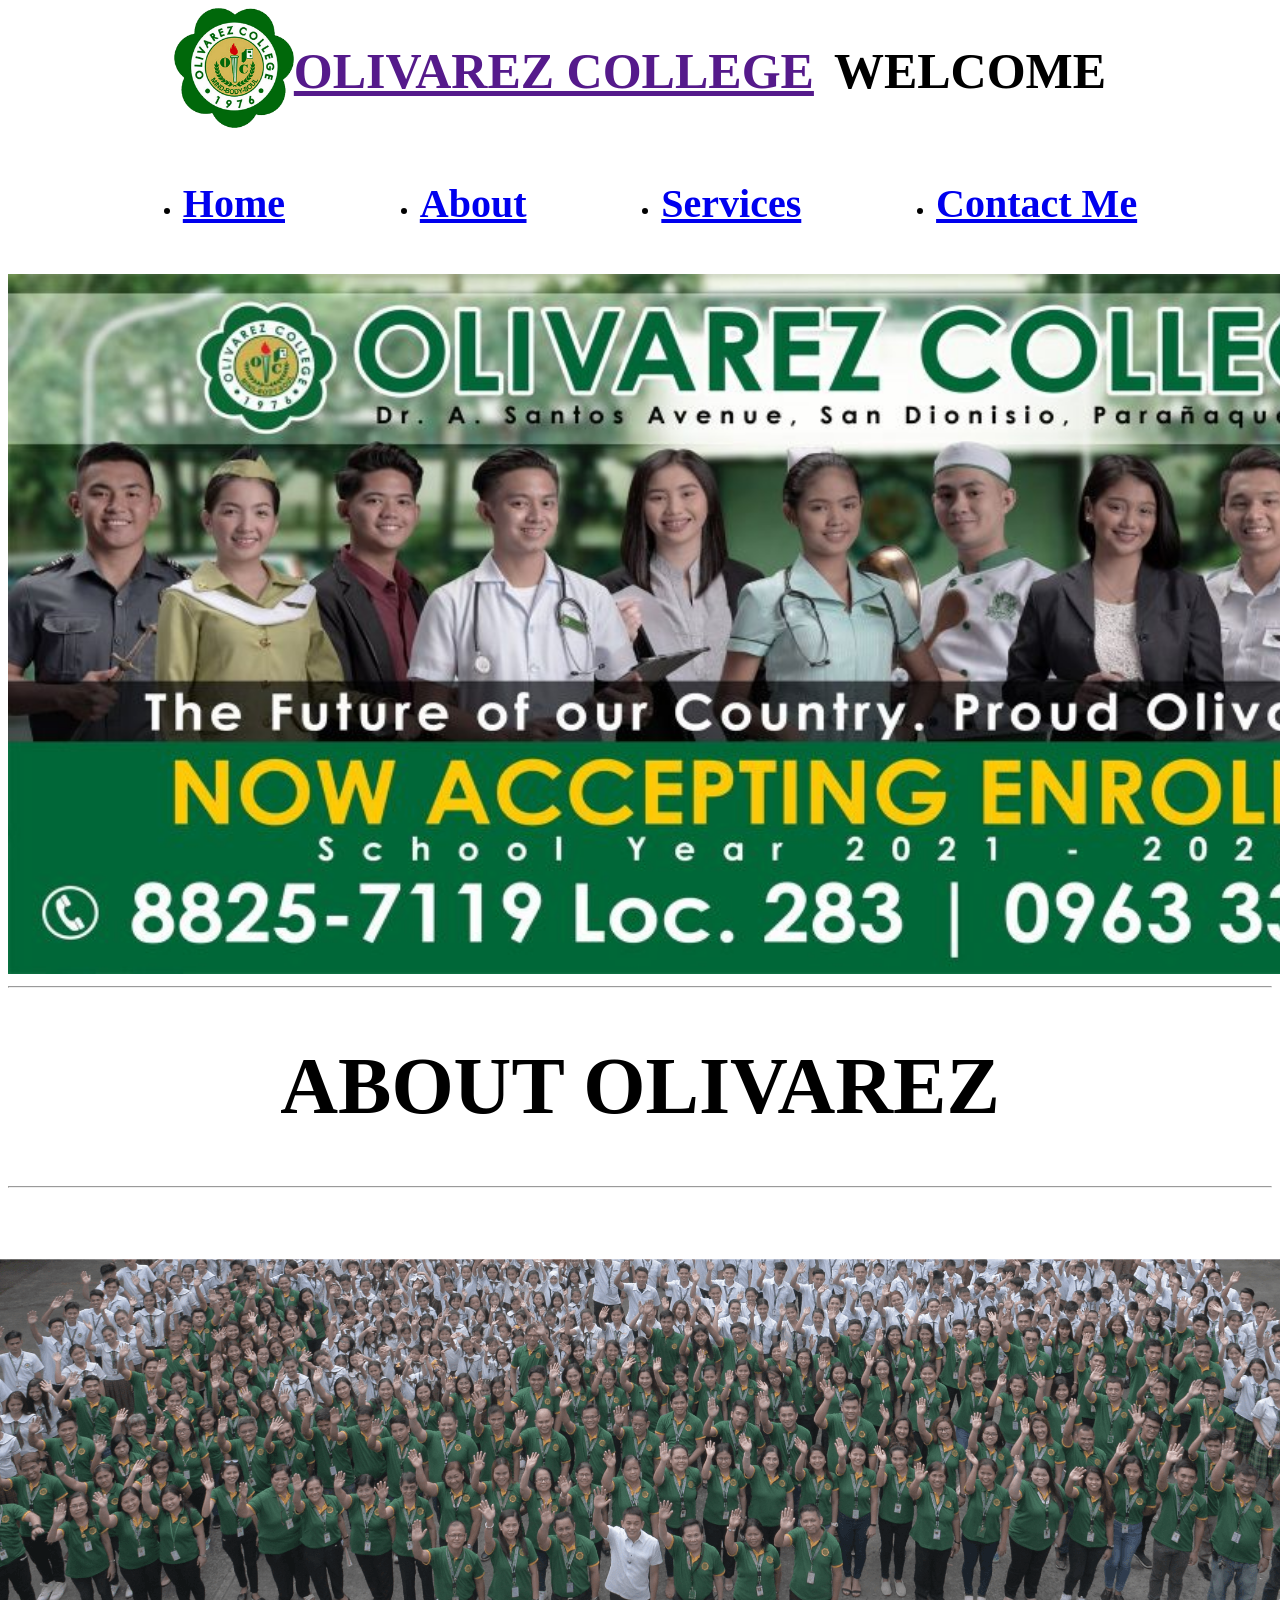
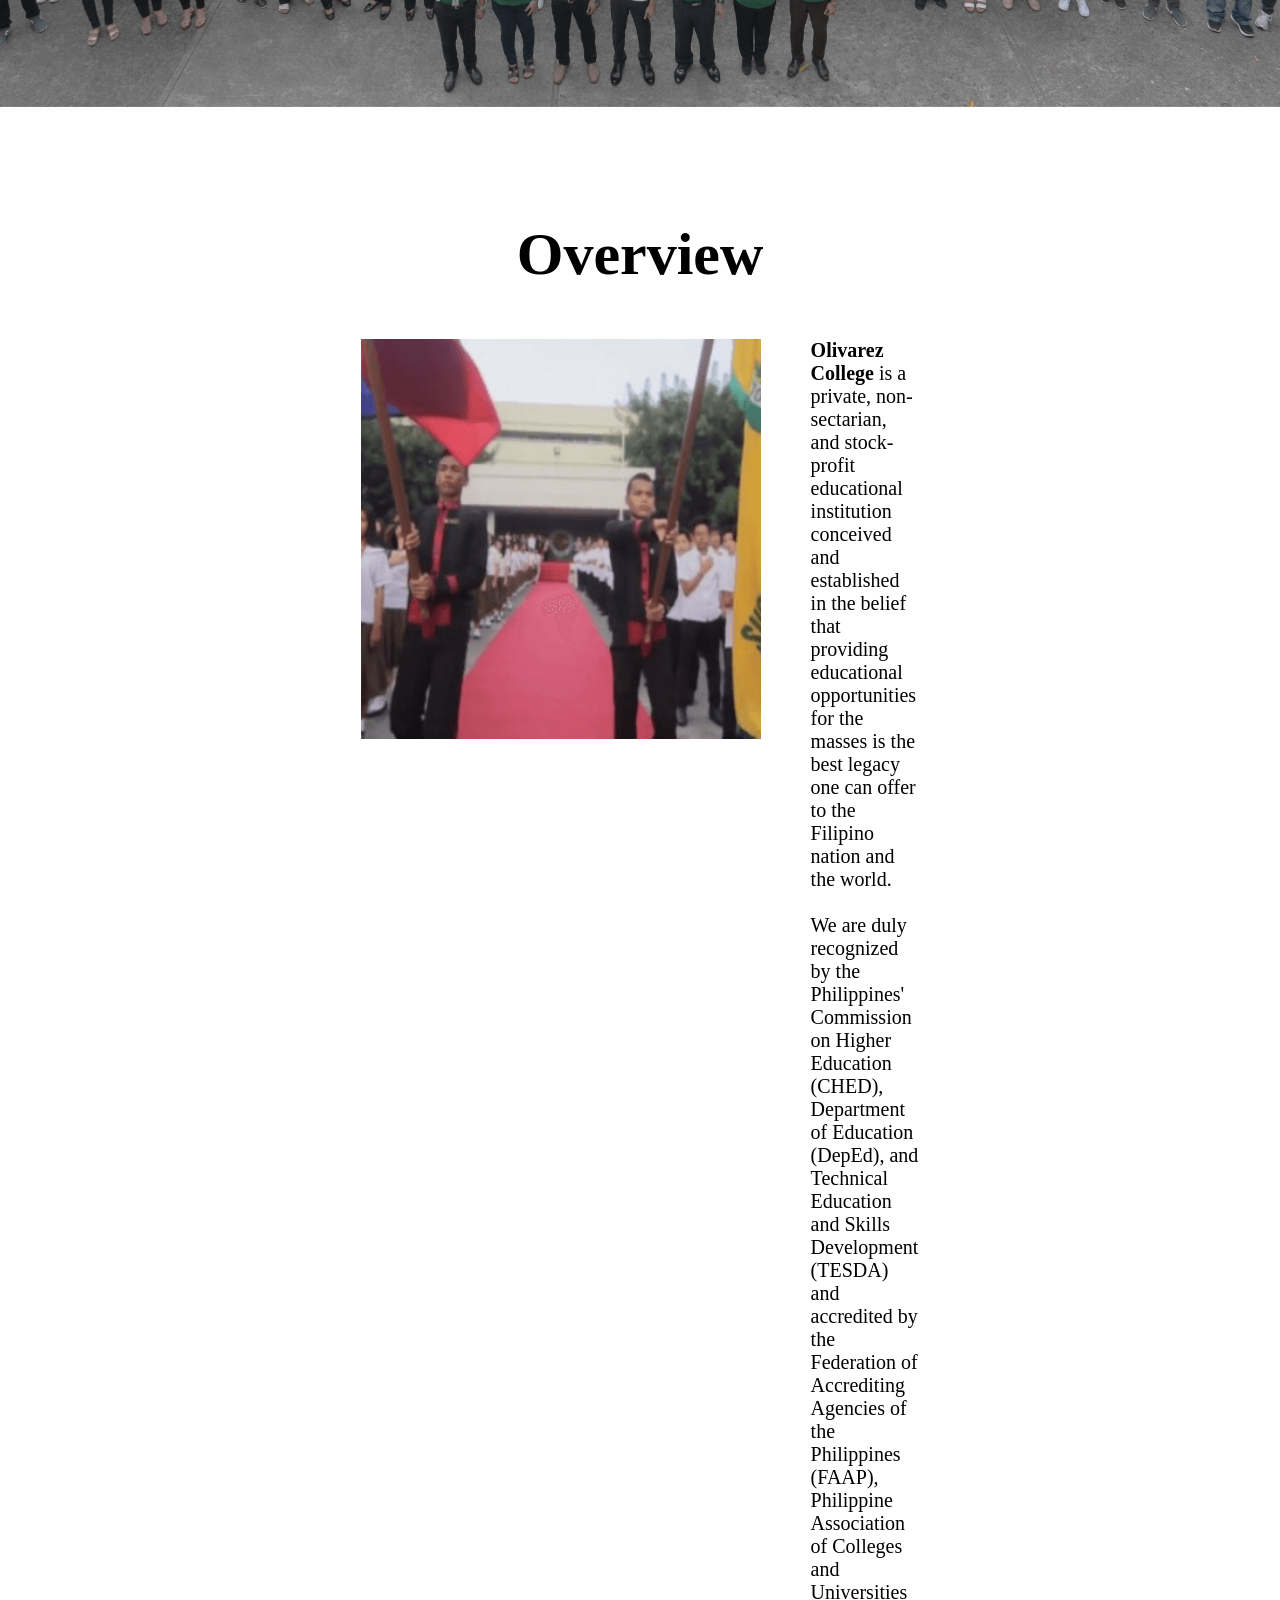
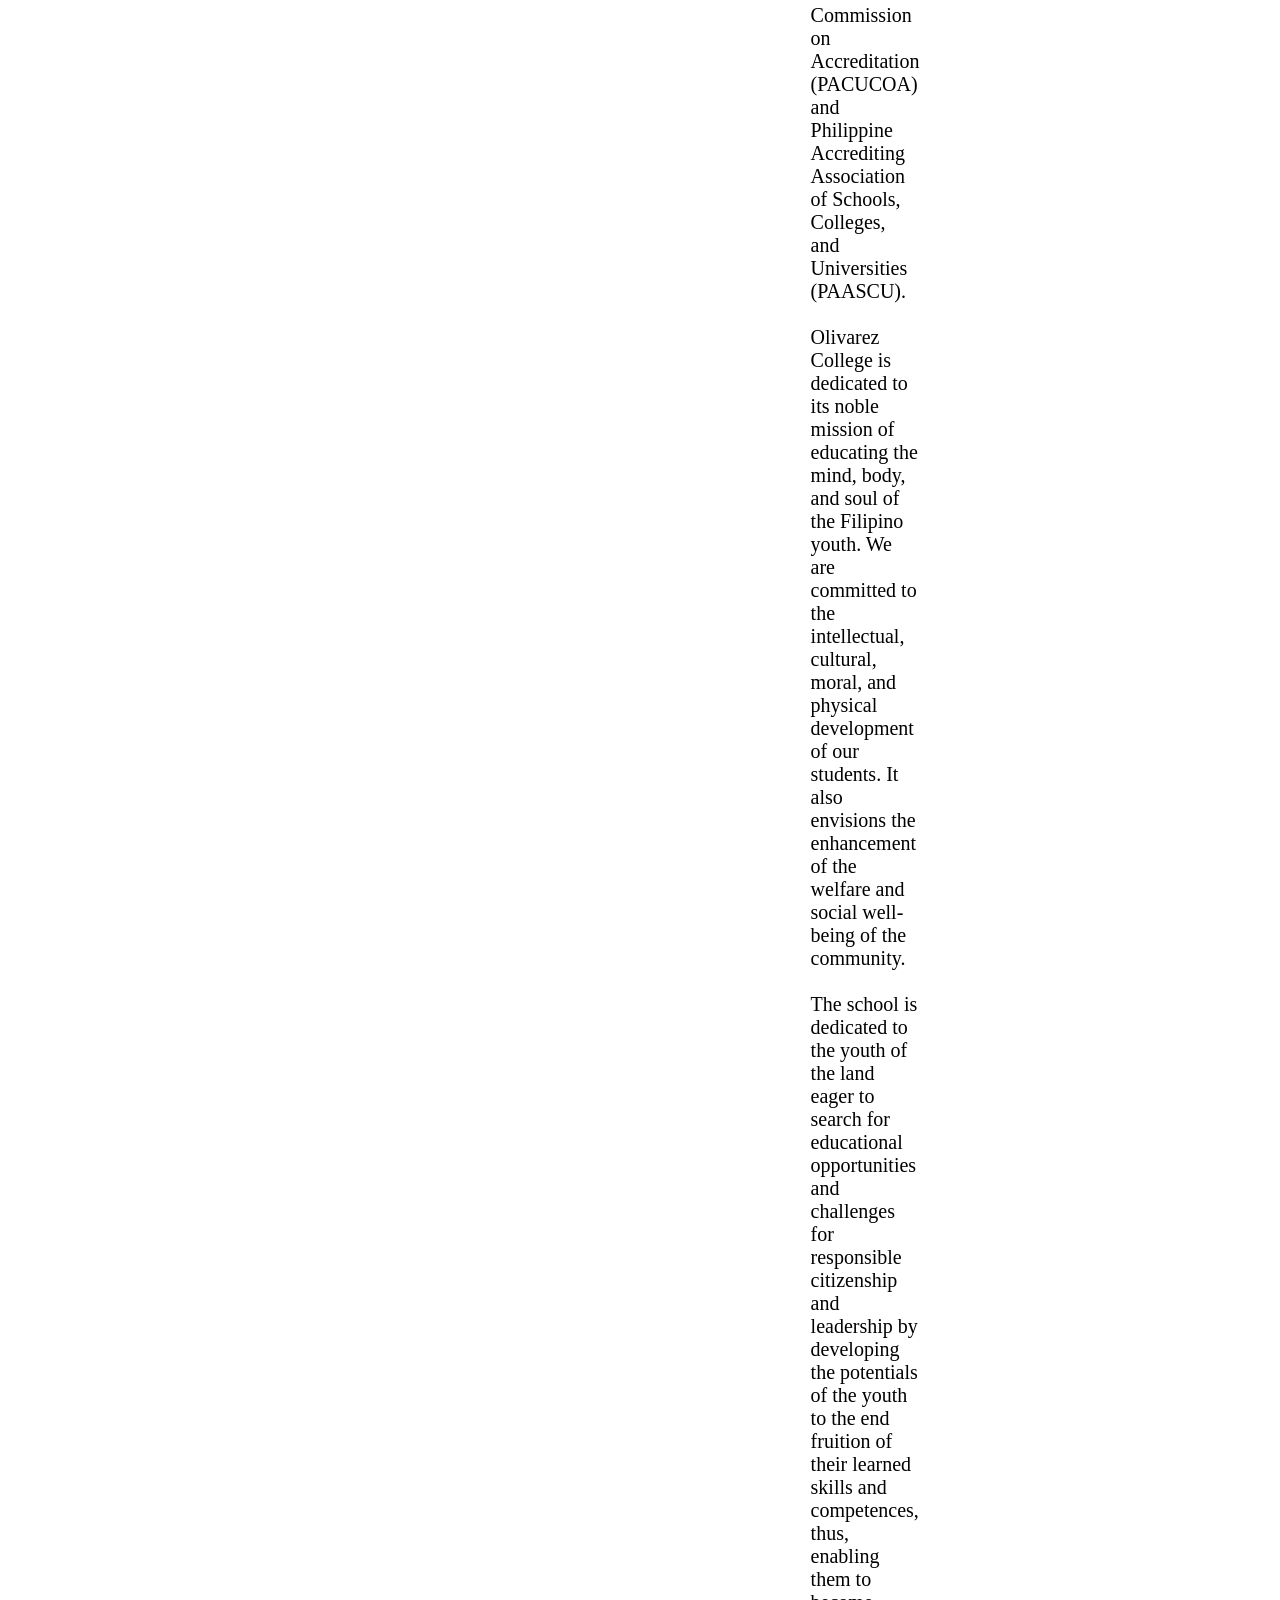
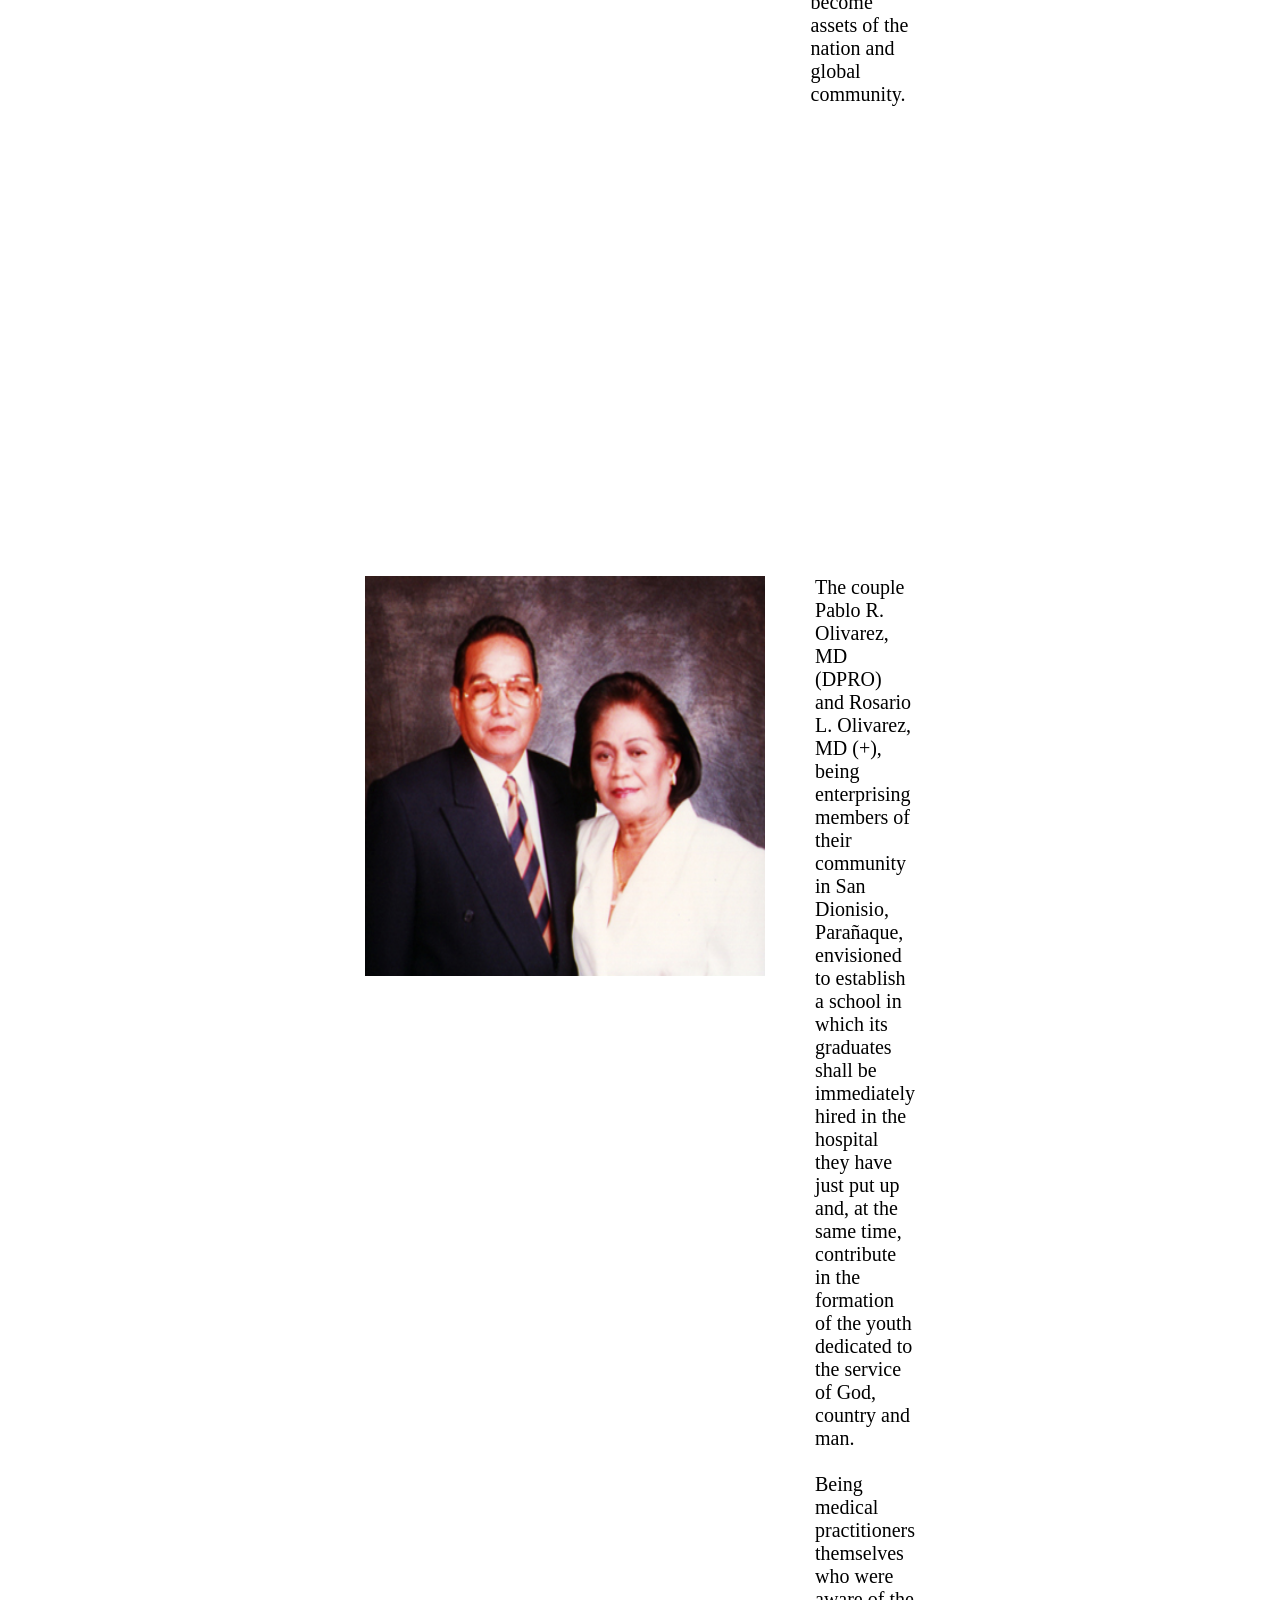
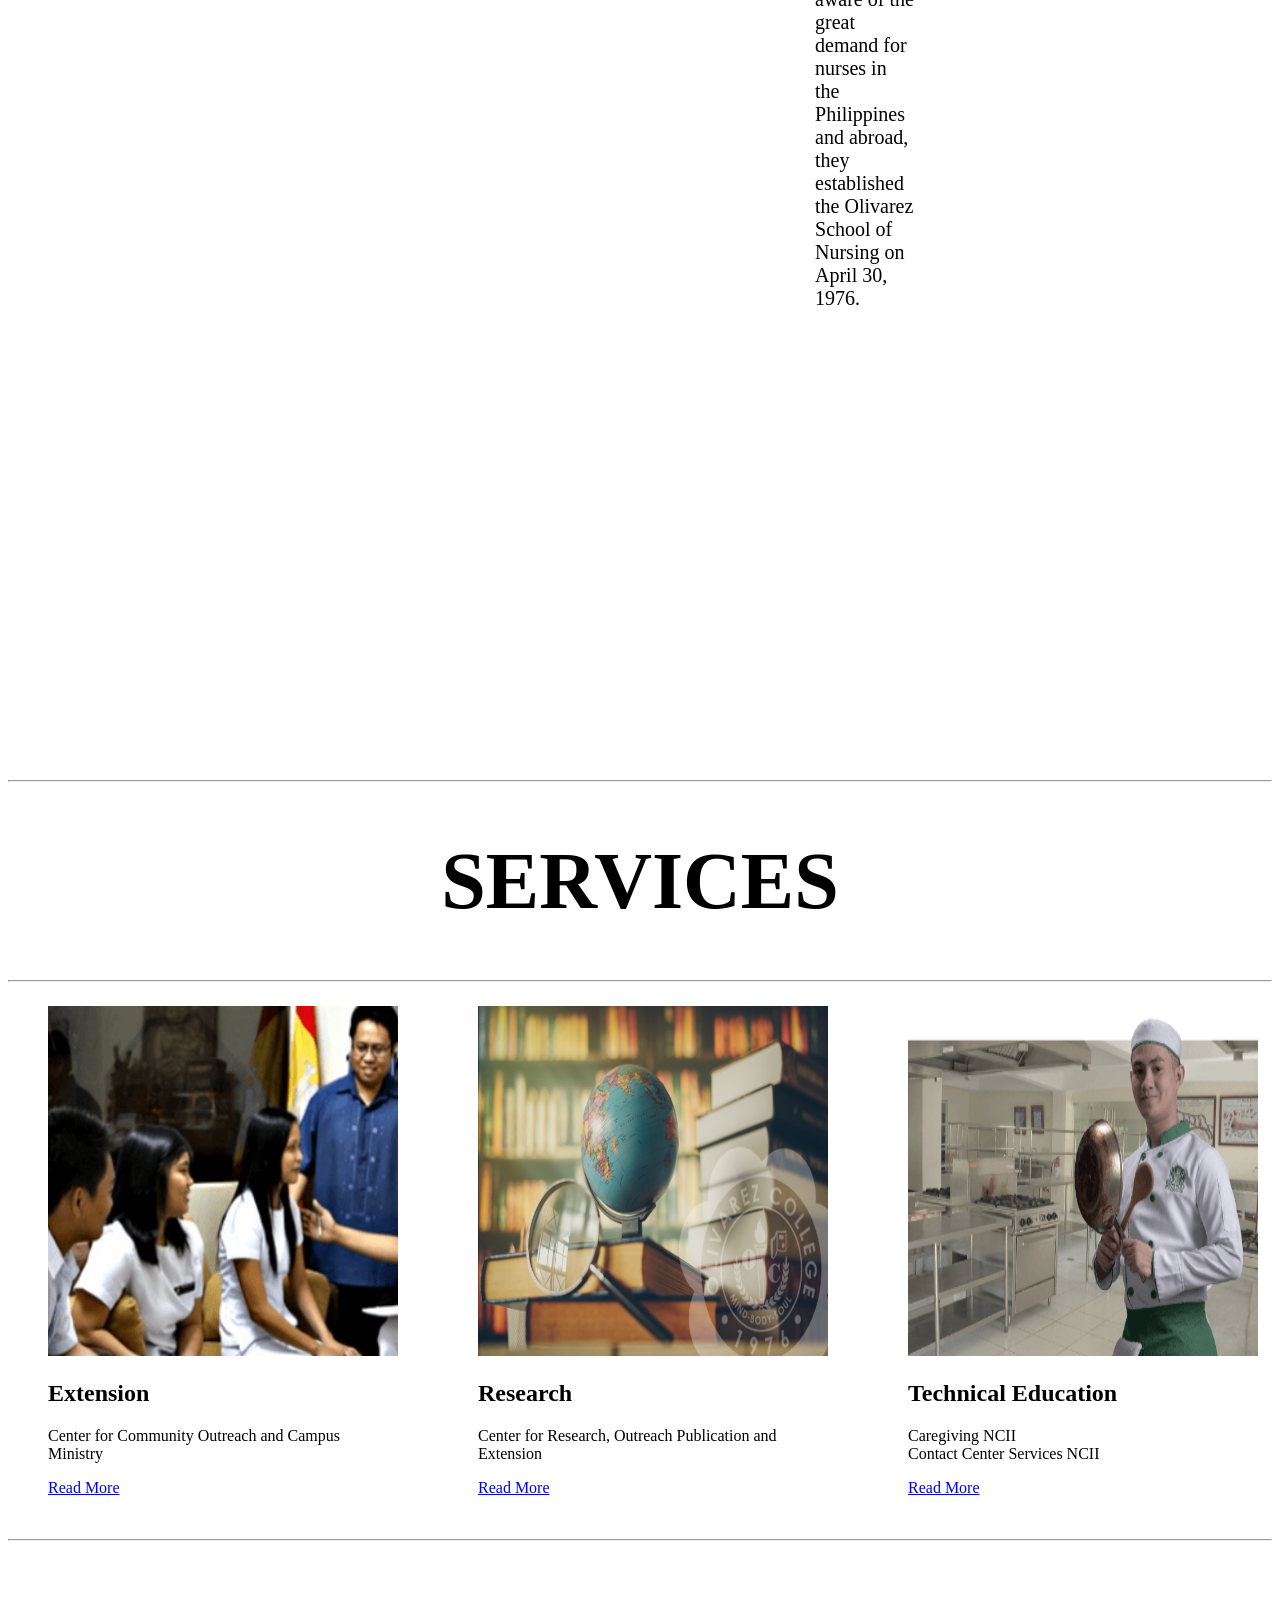
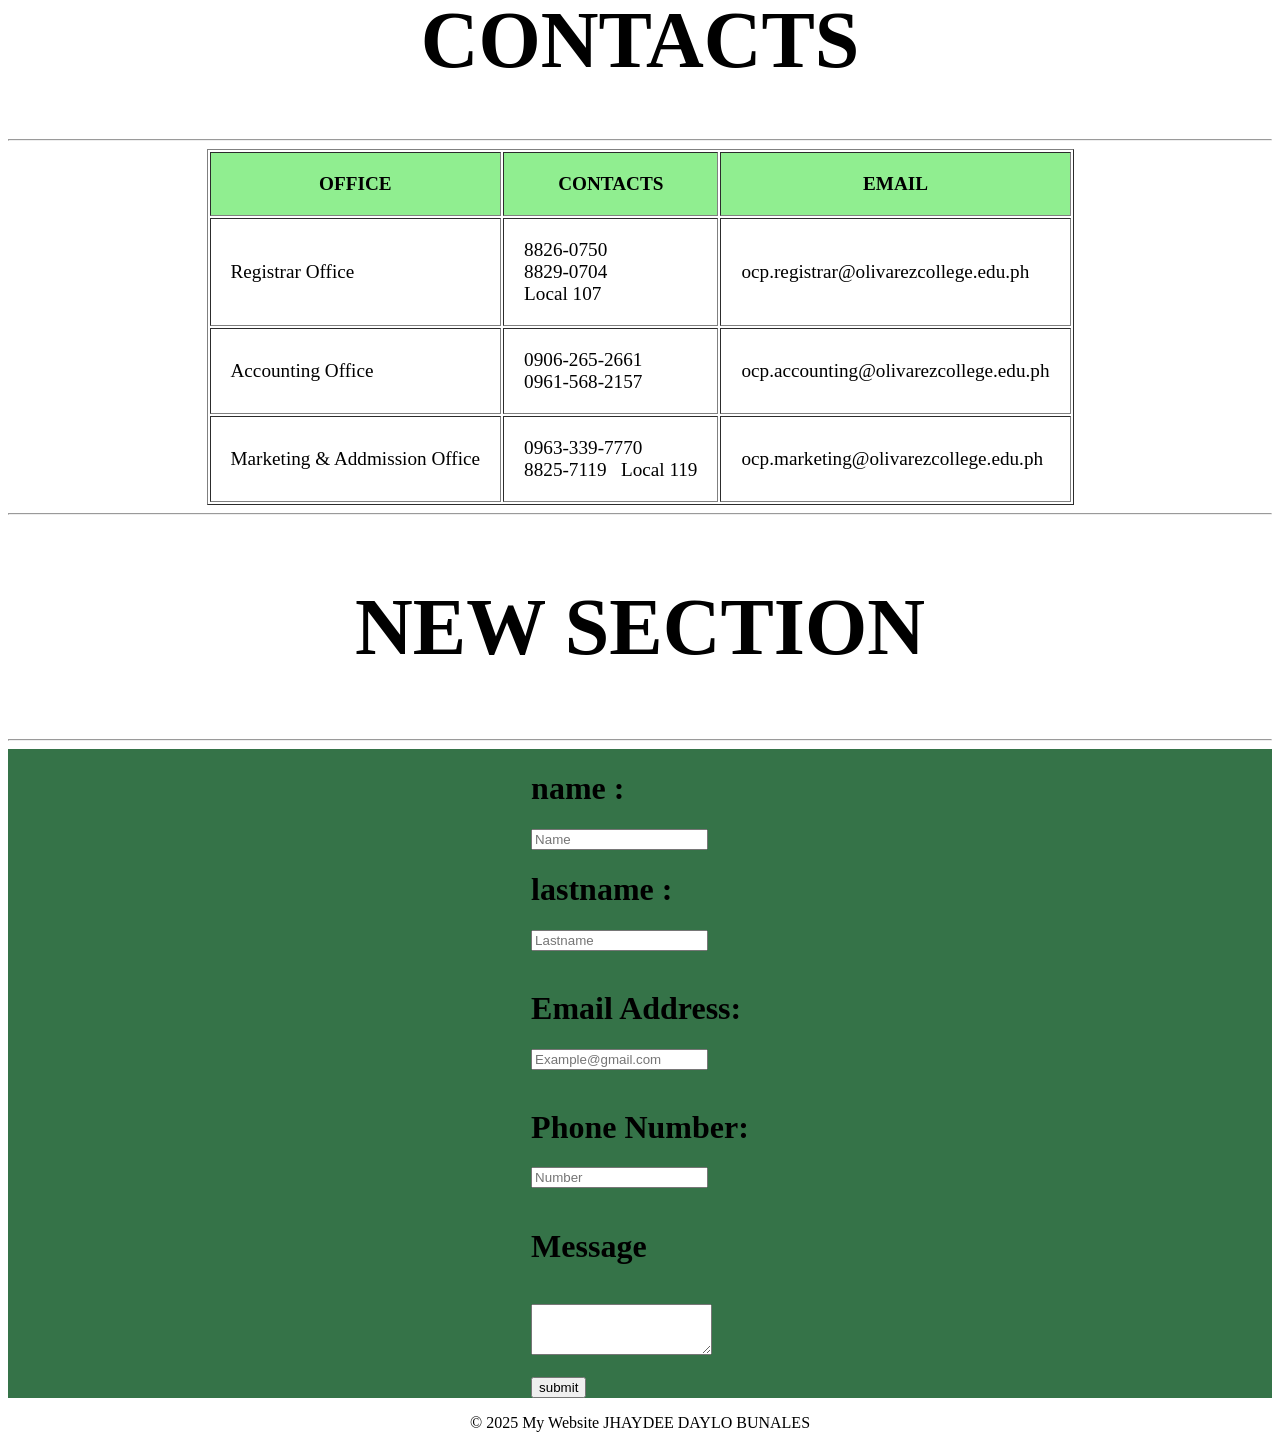
<file: index.html>
<!DOCTYPE html>
<html lang="en">
<head>
    <meta charset="UTF-8">
    <meta name="viewport" content="width=device-width, initial-scale=1.0">
    <title>Document</title>
    <style>

    </style>
</head>
<body>
    <header>
        <div style="display: flex; justify-content: center; gap: 20px">
        <div style="display: flex; justify-content: center;">
        <img src="OC-LOGO.png" width="120px" height="120px"> 
        <a href=""><h1 align="center" style="font-size: 50px">OLIVAREZ COLLEGE</h1></a></div>
        <h1 align="center" style="font-size: 50px">WELCOME</h1>
        
    </div>
    </header>

    <ul style="display: flex; justify-content: space-evenly; font-size:20px;">
        <li>
            <a href="Home">
                <h1>Home</h1>
            </a>
        </li>
        <li>
            <a href="About">
                <h1>About</h1>
            </a>
        </li>
        <li>
            <a href="Services">
                <h1>Services</h1>
            </a>
        </li>
        <li>
            <a href="Contact Me">
                <h1>Contact Me</h1>
            </a>
        </li>
    </ul>
    <center>
    <img src="oli.jpg" alt="" width="1600px" height="700px">
    </center>

    <hr>
    <h1 align="center" style="font-size: 80px"> ABOUT OLIVAREZ </h1> 
    <hr>

    <div style="display: flex; padding: 5%; justify-content: center;">
        <img src="head.png" alt="" width="1400px" style="margin-top: 0px;">
    </div>
        
        <h2 style="display: flex; justify-content: center; font-size: 60px;">Overview</h2>
        <div style="display: flex; justify-content: center; margin: 450px;margin-top: 50px;">
                <img src="nono.png" alt="" width="400px" height="400px:" >
                <p style="margin-left: 50px; font-size: 20px;margin-top: 0%;" ><b>Olivarez College</b> is a private, non-sectarian, and stock-profit educational institution conceived and established in the belief that providing educational opportunities for the masses is the best legacy one can offer to the Filipino nation and the world. <br> <br>

We are duly recognized by the Philippines' Commission on Higher Education (CHED), Department of Education (DepEd), and Technical Education and Skills Development (TESDA) and accredited by the Federation of Accrediting Agencies of the Philippines (FAAP), Philippine Association of Colleges and Universities Commission on Accreditation (PACUCOA) and Philippine Accrediting Association of Schools, Colleges, and Universities (PAASCU). <br> <br>

Olivarez College is dedicated to its noble mission of educating the mind, body, and soul of the Filipino youth. We are committed to the intellectual, cultural, moral, and physical development of our students. It also envisions the enhancement of the welfare and social well-being of the community. <br><br>

The school is dedicated to the youth of the land eager to search for educational opportunities and challenges for responsible citizenship and leadership by developing the potentials of the youth to the end fruition of their learned skills and competences, thus, enabling them to become assets of the nation and global community.</p>
        </div>

        </div>
        <div style="display: flex; justify-content: center; margin: 450px;margin-top: 0px;">
                <img src="shota.jpg" alt="" width="400px" height="400px:" >
                <p style="margin-left: 50px; font-size: 20px;margin-top: 0%;" >The couple Pablo R. Olivarez, MD (DPRO) and Rosario L. Olivarez, MD (+), being enterprising members of their community in San Dionisio, Parañaque, envisioned to establish  a school in which its graduates shall be immediately hired in the hospital they have just put up and, at the same time, contribute in the formation of the youth dedicated to the service of God, country and man. <br><br>

Being medical practitioners themselves who were aware of the great demand for nurses in the Philippines and abroad, they established the Olivarez School of Nursing on April 30, 1976.</p>
        </div>

        <hr>
        <h1 align="center" style="font-size: 80px">SERVICES</h1>
        <hr>

        <div style="display: flex; justify-content: space-evenly; ">
        <figure>
            <img src="1.png" alt="extension" width="350px"height="350px">
            <figcaption>
        <h2>Extension</h2>
        <p>Center for Community Outreach and Campus Ministry</p>
        <a href="#services">Read More</a>
            </figcaption>
            </figure>

        <figure>
            <img src="research-copy.jpg" alt="extension" width="350px"height="350px">
            <figcaption>
        <h2>Research</h2>
        <p>Center for Research, Outreach Publication and Extension</p>
        <a href="#services">Read More</a>
            </figcaption>
            </figure>

        <figure>
            <img src="Rectangle-39-3-e1557377751360.png" alt="extension" width="350px"height="350px">
            <figcaption>
        <h2>Technical Education</h2>
        <p>Caregiving NCII <br>
            Contact Center Services NCII</p>
        <a href="#services">Read More</a>
            </figcaption>
            </figure>

            <figure>
            <img src="Rectangle-39-1.png" alt="extension" width="350px"height="350px">
            <figcaption>
        <h2>Undergraduate Education</h2>
        <p>CCASE<br>
            CCBALTCH <br>
            CHSE</p>
        <a href="#services">Read More</a>
            </figcaption>
            </figure>

        </div>
        <hr>
        <h1 align="center" style="font-size: 80px"> CONTACTS </h1> 
        <hr>

        <table border="1px solid" align="center" style="font-size: larger;" cellpadding="20px">
            <tbody>
                
                <tr>
                    <th style="background-color: lightgreen;" align="center" style="font-size: 30px" >OFFICE</th>
                    <th style="background-color: lightgreen;" align="center" style="font-size: 30px">CONTACTS</th>
                    <th style="background-color: lightgreen;" align="center" style="font-size: 30px">EMAIL</th>
                </tr>
                
                <tr>
                    <td>Registrar Office</td>
                    <td>8826-0750 <br> 8829-0704 <br> Local 107</td>
                    <td>ocp.registrar@olivarezcollege.edu.ph</td>
                </tr>

                <tr>
                    <td>Accounting Office</td>
                    <td>0906-265-2661 <br> 0961-568-2157</td>
                    <td>ocp.accounting@olivarezcollege.edu.ph</td>
                </tr>

                <tr>
                    <td>Marketing & Addmission Office</td>
                    <td>0963-339-7770<br> 8825-7119 &nbsp; Local 119</td>
                    <td>ocp.marketing@olivarezcollege.edu.ph</td>
                </tr>

            </tbody>
        </table>
        <hr>
        <h2 align="center" style="font-size: 80px"> NEW SECTION </h2> 
        <hr>


        <div>
            <div style="display: flex; justify-content: center; width: 100%; border: 2px;background-color: rgb(53, 115, 72);" >
        <form action="" margin-left: 90;">
        
        
        <label for="name"><h1>name :</h1></label>
            <input type="text" name="name" id="name" placeholder="Name"> 

        <label for="lastname"lastname><h1 class="white-font">lastname :</h1> </label>
            <input type="text" name="lastname" id="lastname" placeholder="Lastname">
        
            <br>
            <br>
        <label for="email address"><h1>Email Address:</h1></label>
            <input type="email" name="email" id="email" placeholder="Example@gmail.com">
        
            <br>
            <br>
        <label for="Phone Number"><h1>Phone Number:</h1></label>
            <input type="text" name="number" id="number" placeholder="Number">

            <br>
            <br>
            <h1 class="white-font">Message</h1>
            <br>
        <textarea name="message" id="message" rows="3"></textarea>
            <br>
            <br>

            <button name="submit" onclick="Register()">submit</button>
            
            <br>


    </Form>
    </div>
</div>

</body>
<script>
        
        function Register(){
            var name = document.getElementById('name').value;
            var lastname = document.getElementById('lastname').value;
            var email = document.getElementById('email').value;
            var number = document.getElementById('number').value;
            var message = document.getElementById('message').value;
            let names = document.getElementById('name').value;

            alert("Name :" + name + "\nLastname :" + lastname + "\nemail :" + email + "\nPhone Number :" + number + "\nmessage :"
            + message
            )

            if(names.trim() !== ""){
                window.location.href ="Multimedia.html";
            }


        }



    </script>
<footer><center><p>&copy; 2025 My Website JHAYDEE DAYLO BUNALES</p></center></footer>
</html>
</file>
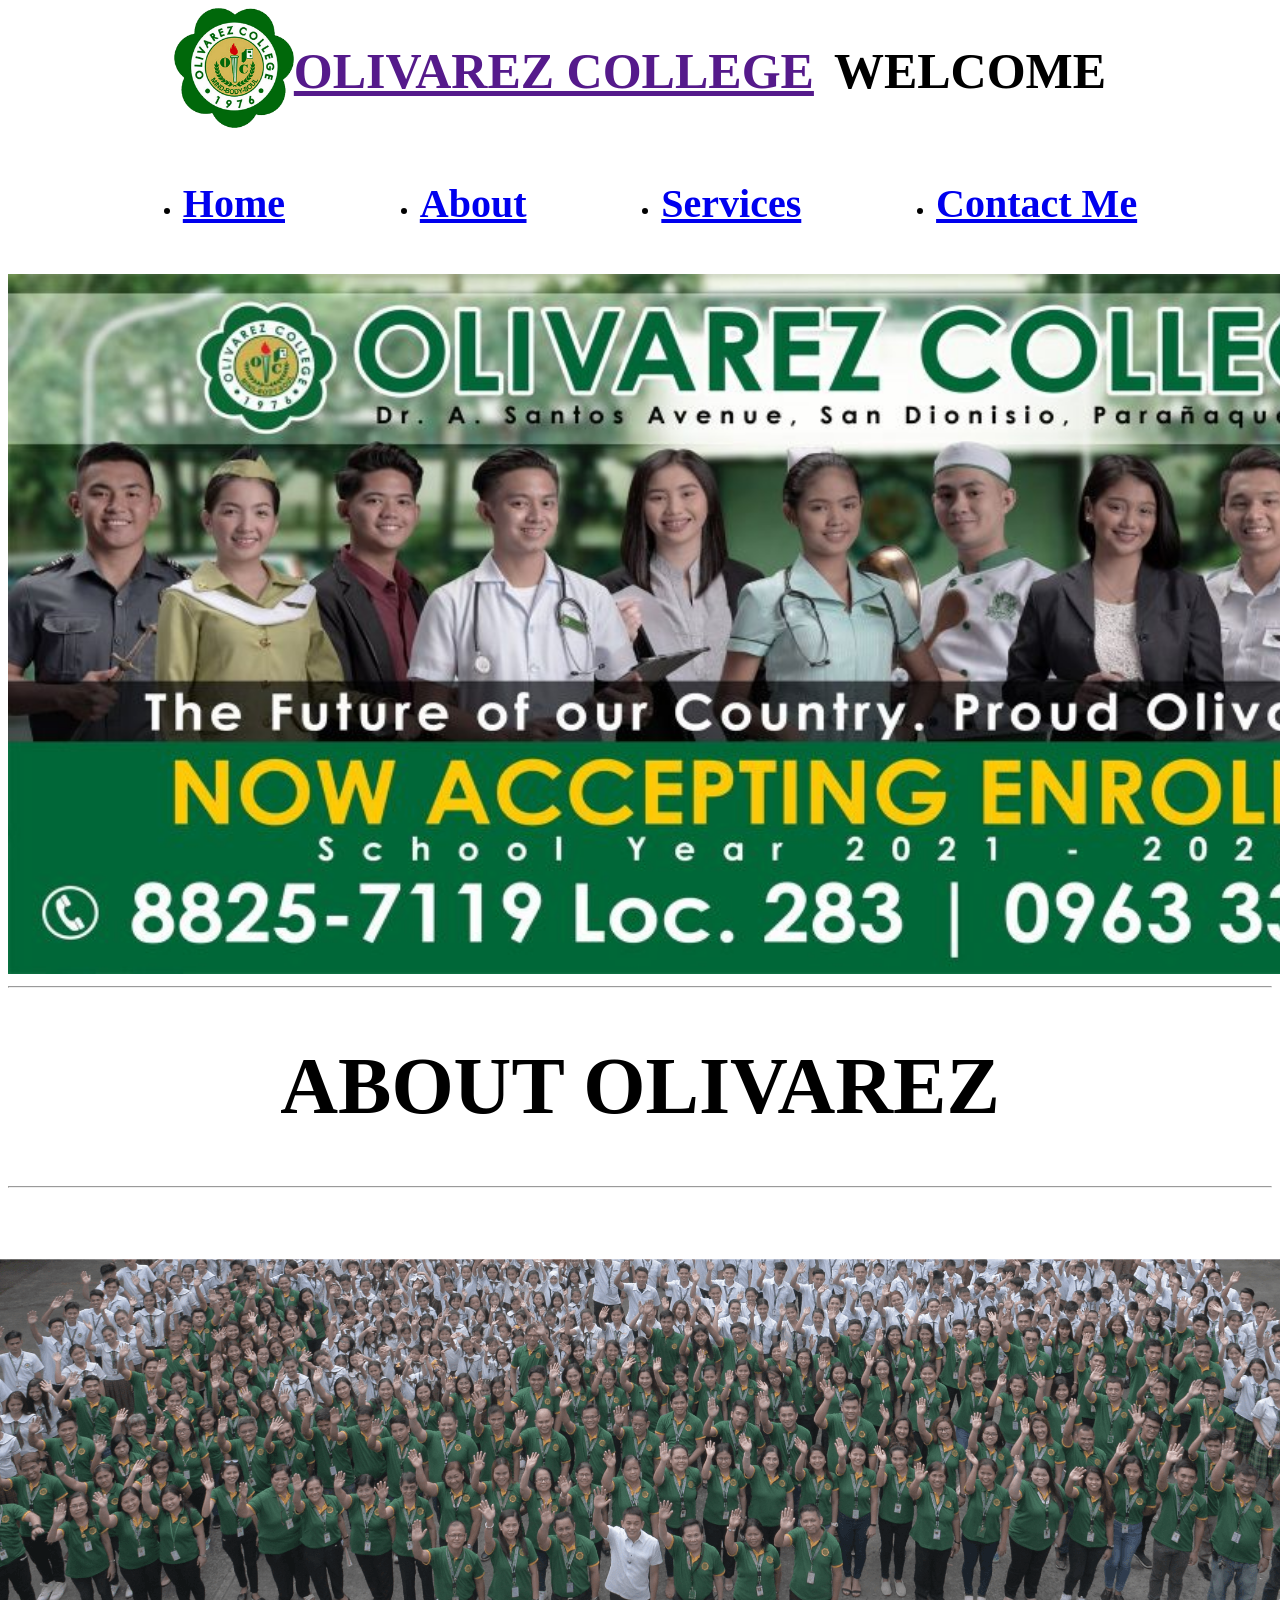
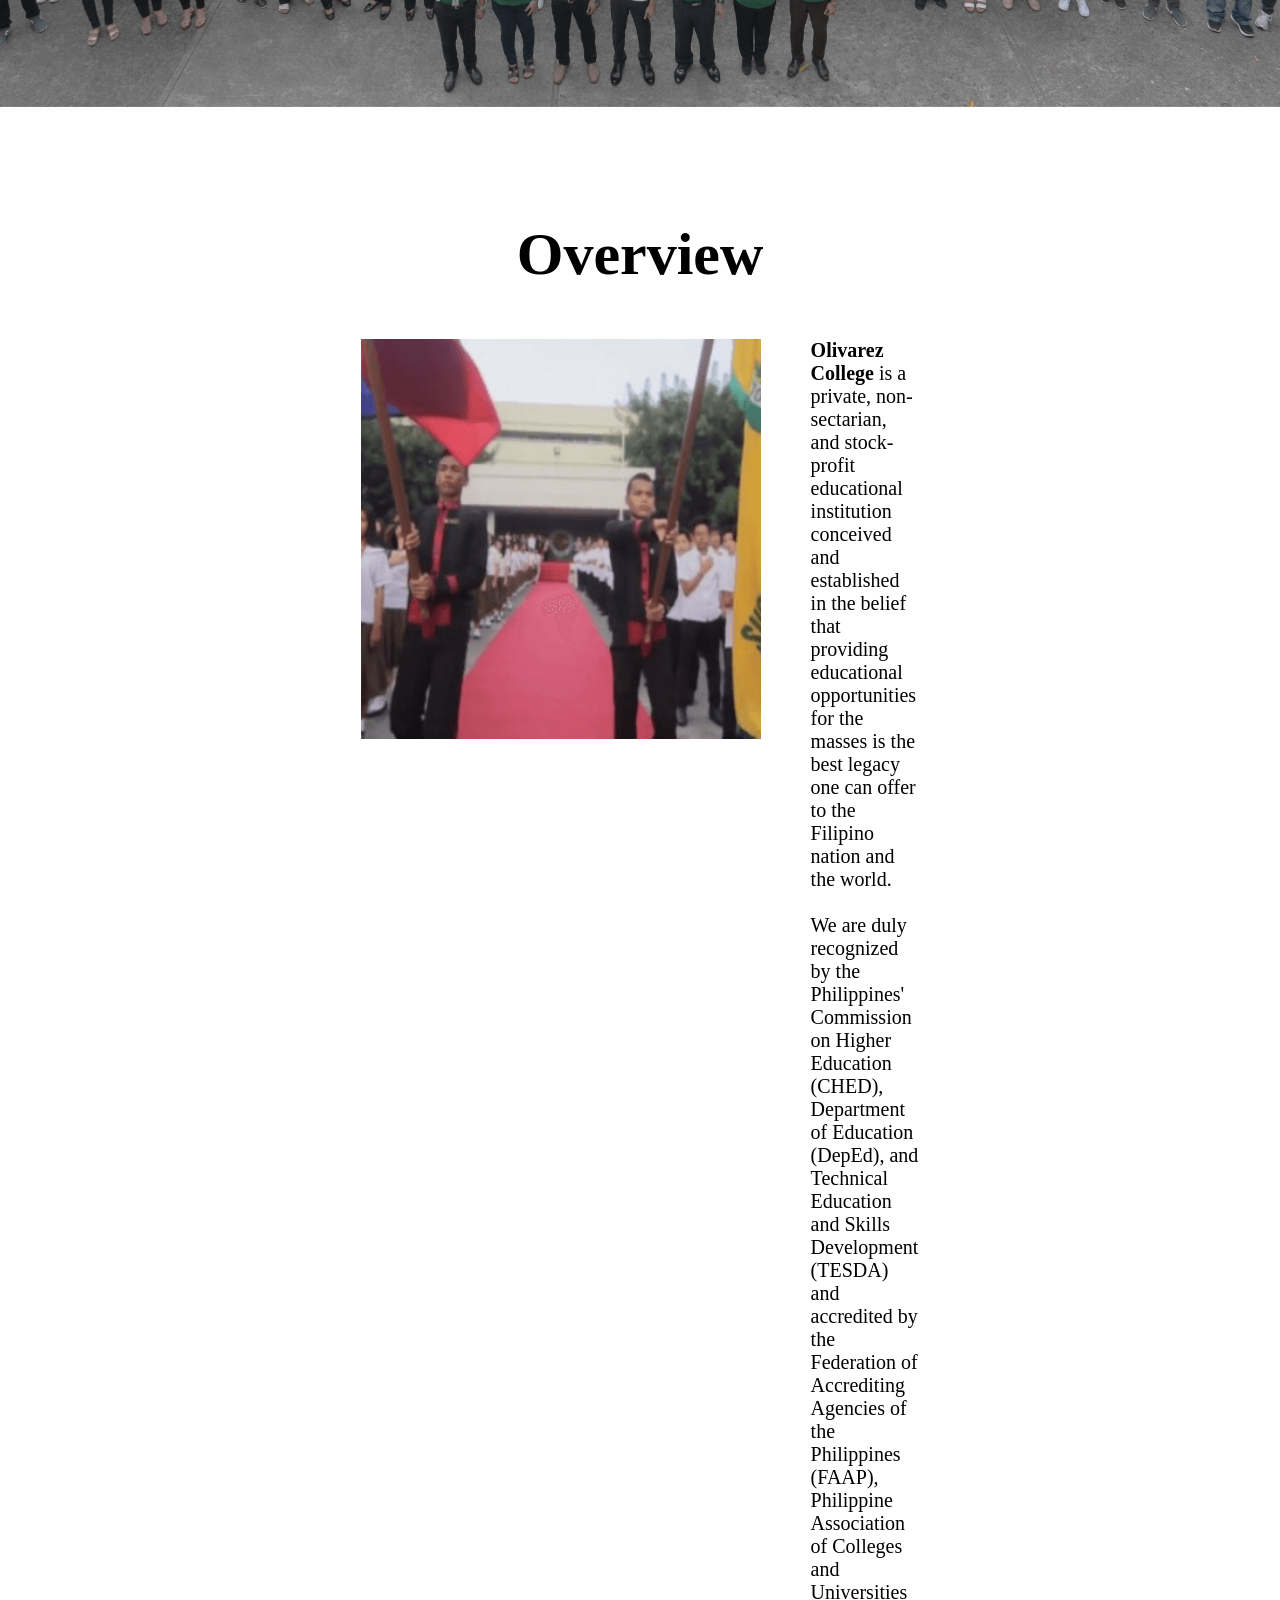
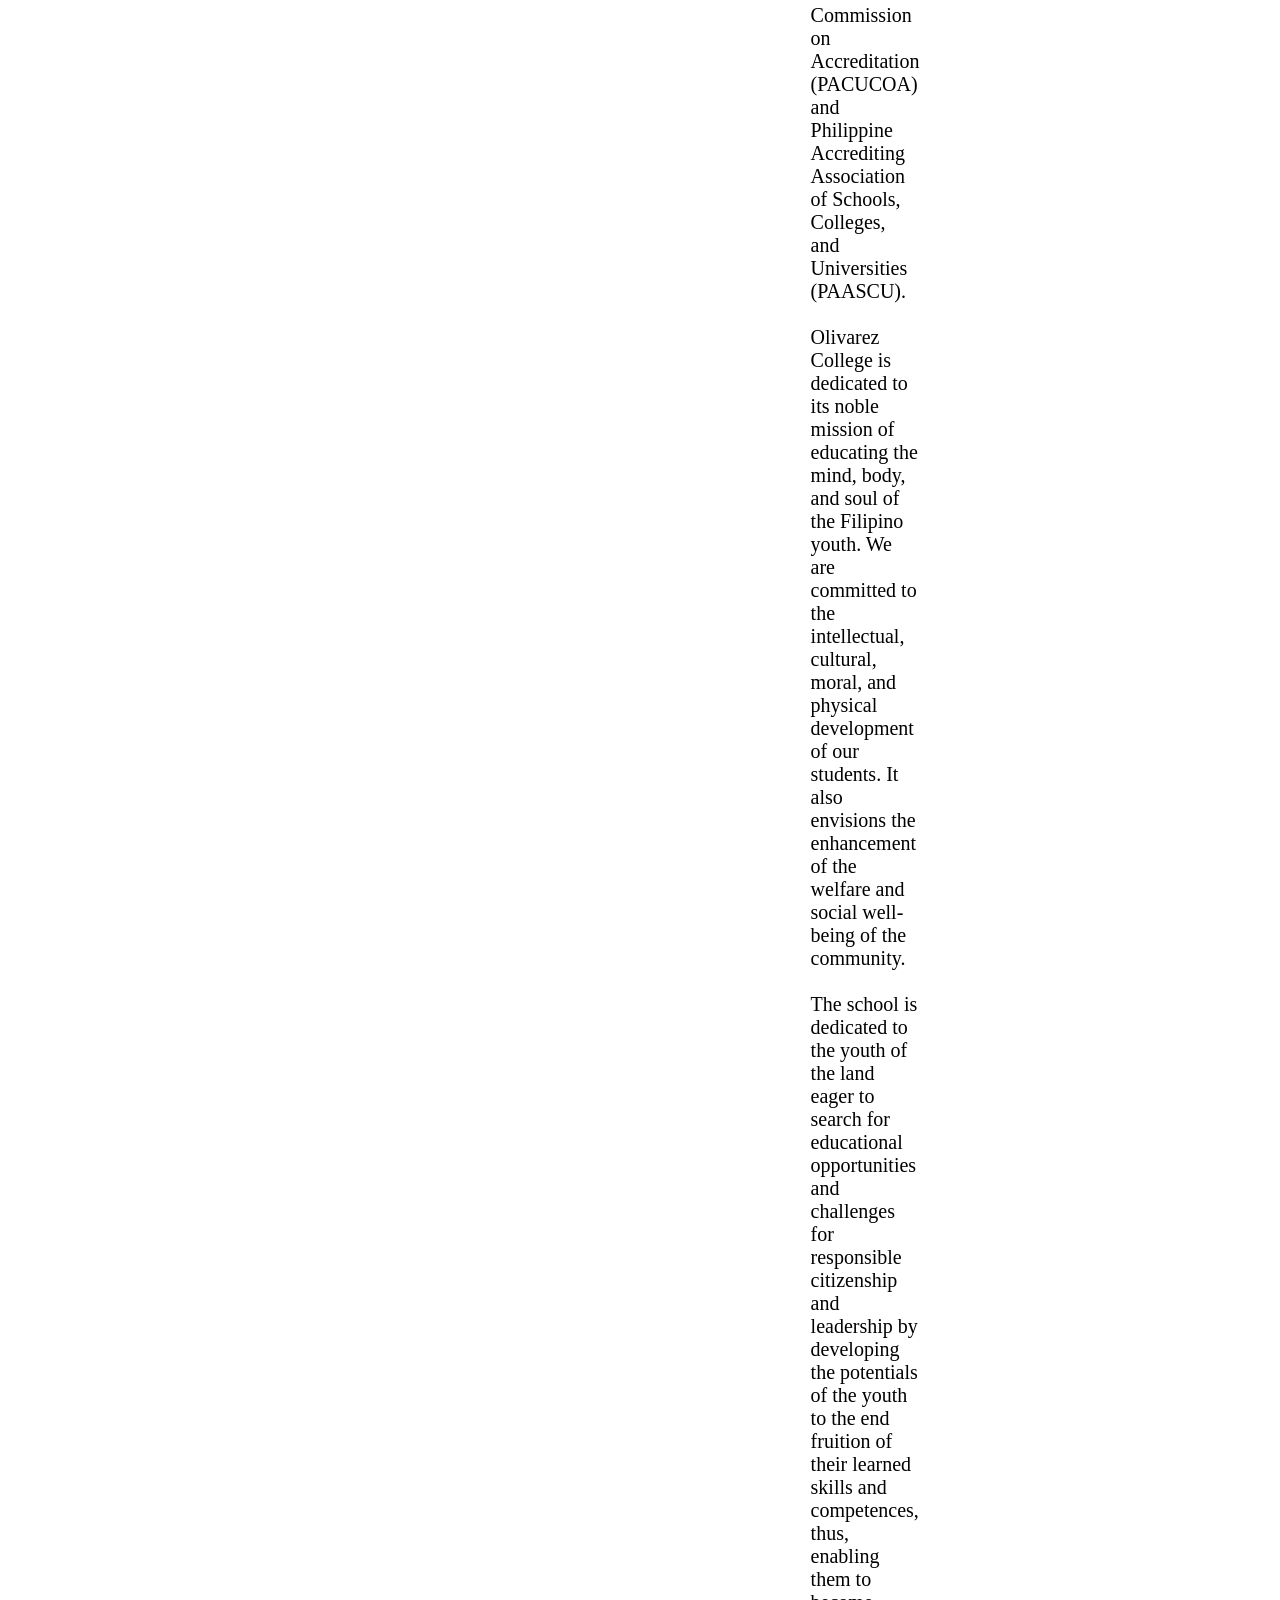
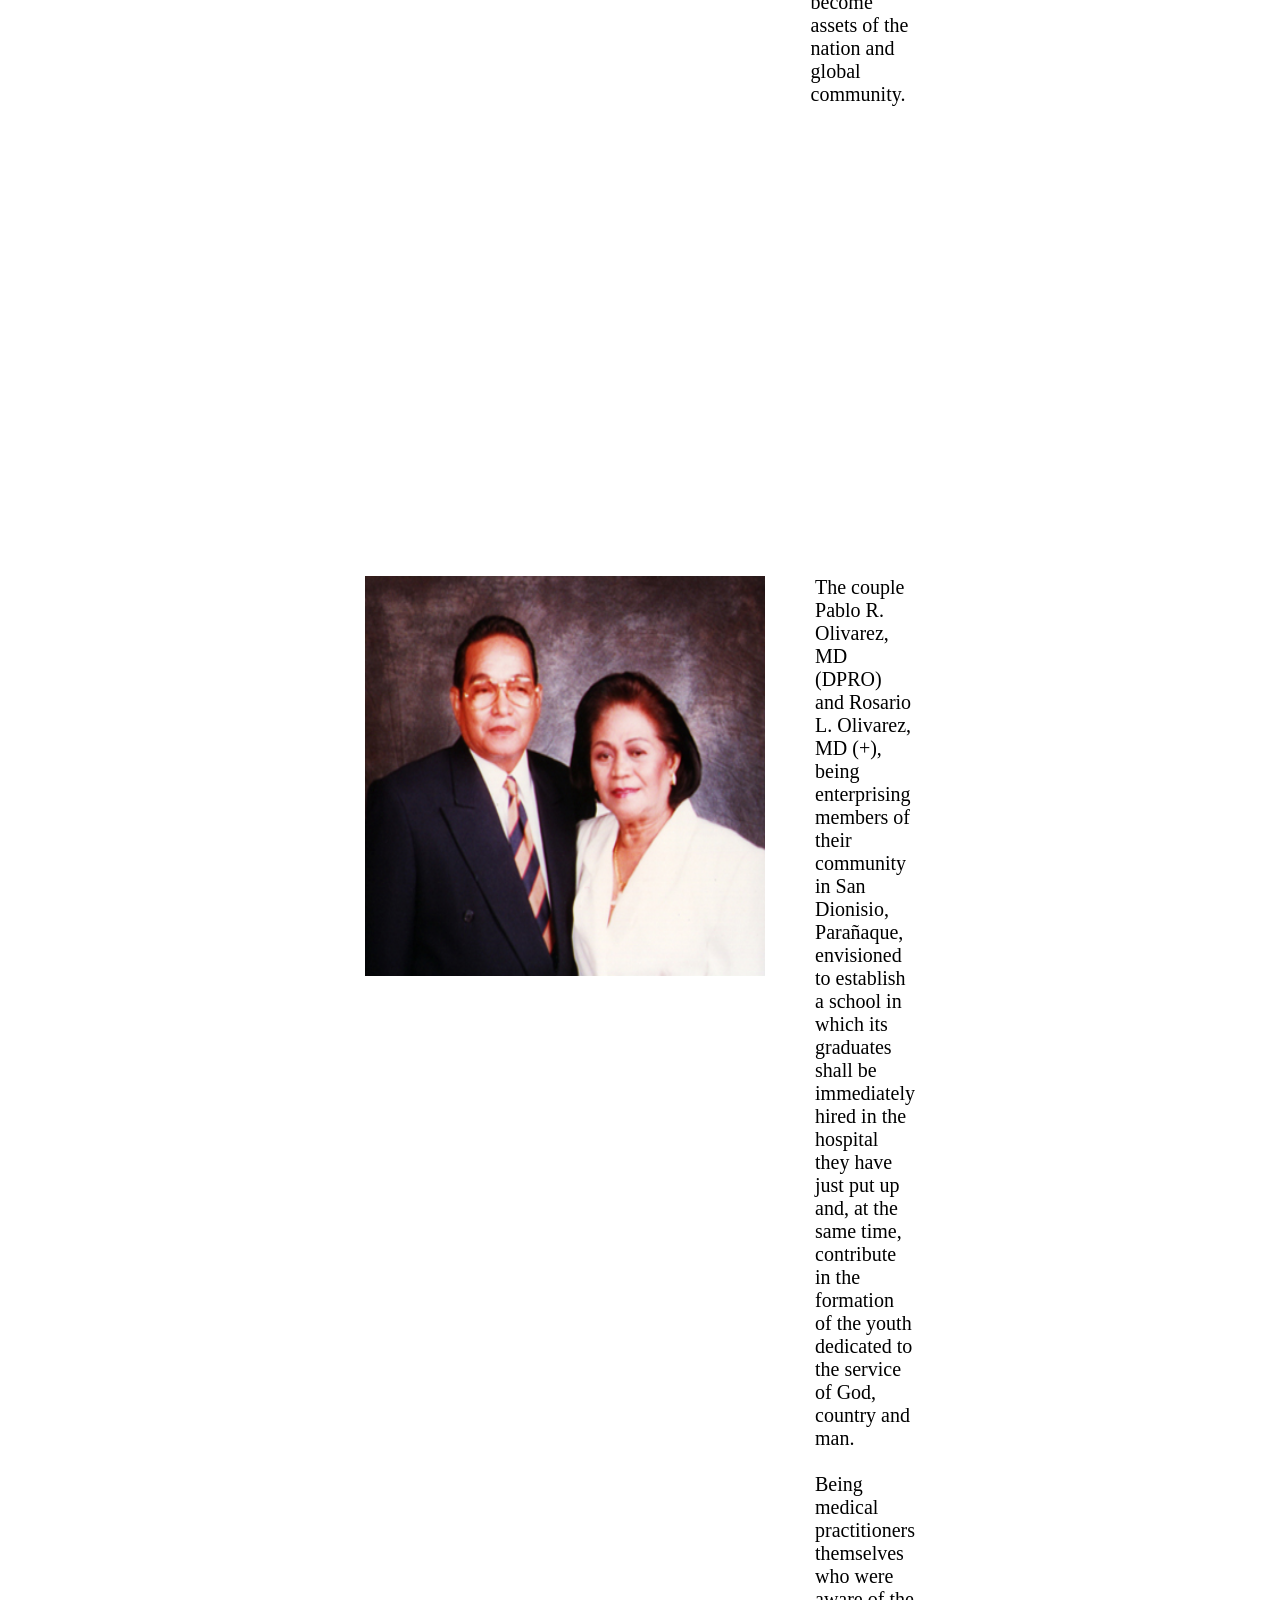
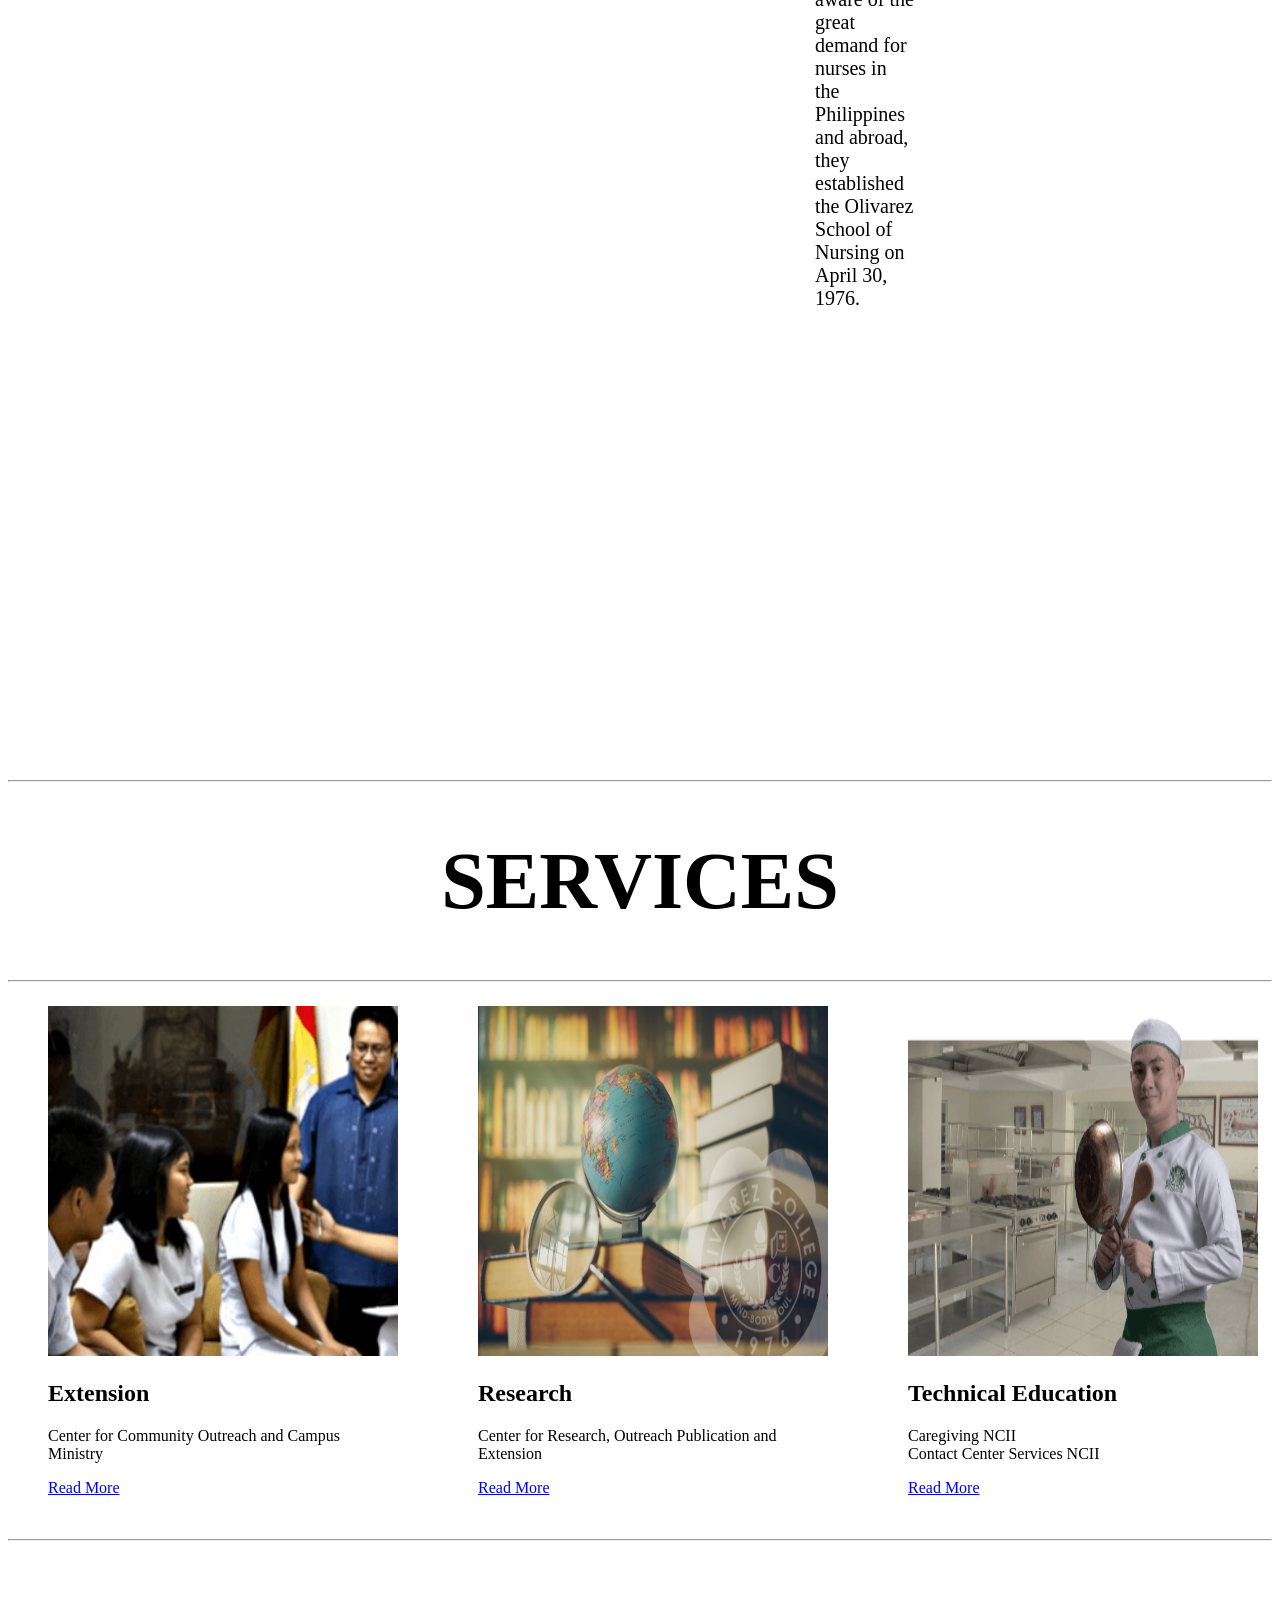
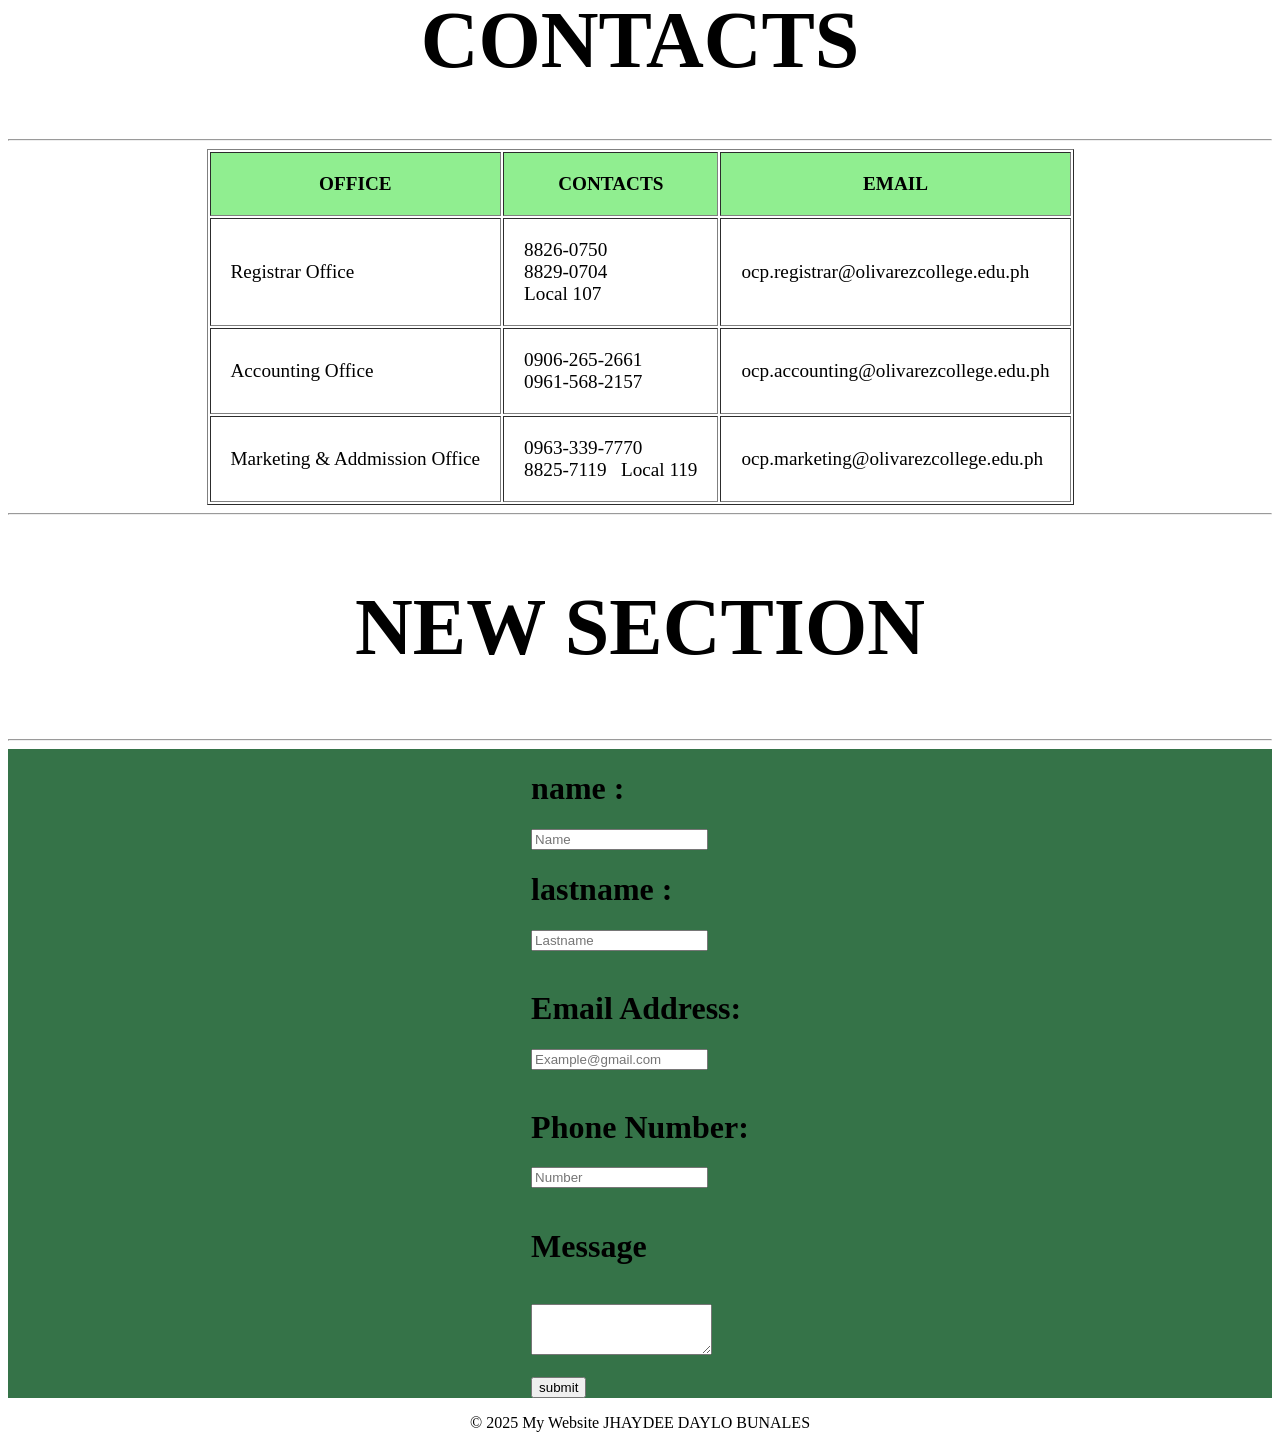
<file: BUNALES.html>
<!DOCTYPE html>
<html lang="en">
<head>
    <meta charset="UTF-8">
    <meta name="viewport" content="width=device-width, initial-scale=1.0">
    <title>Document</title>
    <style>

    </style>
</head>
<body>
    <header>
        <div style="display: flex; justify-content: center; gap: 20px">
        <div style="display: flex; justify-content: center;">
        <img src="OC-LOGO.png" width="120px" height="120px"> 
        <a href=""><h1 align="center" style="font-size: 50px">OLIVAREZ COLLEGE</h1></a></div>
        <h1 align="center" style="font-size: 50px">WELCOME</h1>
        
    </div>
    </header>

    <ul style="display: flex; justify-content: space-evenly; font-size:20px;">
        <li>
            <a href="Home">
                <h1>Home</h1>
            </a>
        </li>
        <li>
            <a href="About">
                <h1>About</h1>
            </a>
        </li>
        <li>
            <a href="Services">
                <h1>Services</h1>
            </a>
        </li>
        <li>
            <a href="Contact Me">
                <h1>Contact Me</h1>
            </a>
        </li>
    </ul>
    <center>
    <img src="oli.jpg" alt="" width="1600px" height="700px">
    </center>

    <hr>
    <h1 align="center" style="font-size: 80px"> ABOUT OLIVAREZ </h1> 
    <hr>

    <div style="display: flex; padding: 5%; justify-content: center;">
        <img src="head.png" alt="" width="1400px" style="margin-top: 0px;">
    </div>
        
        <h2 style="display: flex; justify-content: center; font-size: 60px;">Overview</h2>
        <div style="display: flex; justify-content: center; margin: 450px;margin-top: 50px;">
                <img src="nono.png" alt="" width="400px" height="400px:" >
                <p style="margin-left: 50px; font-size: 20px;margin-top: 0%;" ><b>Olivarez College</b> is a private, non-sectarian, and stock-profit educational institution conceived and established in the belief that providing educational opportunities for the masses is the best legacy one can offer to the Filipino nation and the world. <br> <br>

We are duly recognized by the Philippines' Commission on Higher Education (CHED), Department of Education (DepEd), and Technical Education and Skills Development (TESDA) and accredited by the Federation of Accrediting Agencies of the Philippines (FAAP), Philippine Association of Colleges and Universities Commission on Accreditation (PACUCOA) and Philippine Accrediting Association of Schools, Colleges, and Universities (PAASCU). <br> <br>

Olivarez College is dedicated to its noble mission of educating the mind, body, and soul of the Filipino youth. We are committed to the intellectual, cultural, moral, and physical development of our students. It also envisions the enhancement of the welfare and social well-being of the community. <br><br>

The school is dedicated to the youth of the land eager to search for educational opportunities and challenges for responsible citizenship and leadership by developing the potentials of the youth to the end fruition of their learned skills and competences, thus, enabling them to become assets of the nation and global community.</p>
        </div>

        </div>
        <div style="display: flex; justify-content: center; margin: 450px;margin-top: 0px;">
                <img src="shota.jpg" alt="" width="400px" height="400px:" >
                <p style="margin-left: 50px; font-size: 20px;margin-top: 0%;" >The couple Pablo R. Olivarez, MD (DPRO) and Rosario L. Olivarez, MD (+), being enterprising members of their community in San Dionisio, Parañaque, envisioned to establish  a school in which its graduates shall be immediately hired in the hospital they have just put up and, at the same time, contribute in the formation of the youth dedicated to the service of God, country and man. <br><br>

Being medical practitioners themselves who were aware of the great demand for nurses in the Philippines and abroad, they established the Olivarez School of Nursing on April 30, 1976.</p>
        </div>

        <hr>
        <h1 align="center" style="font-size: 80px">SERVICES</h1>
        <hr>

        <div style="display: flex; justify-content: space-evenly; ">
        <figure>
            <img src="1.png" alt="extension" width="350px"height="350px">
            <figcaption>
        <h2>Extension</h2>
        <p>Center for Community Outreach and Campus Ministry</p>
        <a href="#services">Read More</a>
            </figcaption>
            </figure>

        <figure>
            <img src="research-copy.jpg" alt="extension" width="350px"height="350px">
            <figcaption>
        <h2>Research</h2>
        <p>Center for Research, Outreach Publication and Extension</p>
        <a href="#services">Read More</a>
            </figcaption>
            </figure>

        <figure>
            <img src="Rectangle-39-3-e1557377751360.png" alt="extension" width="350px"height="350px">
            <figcaption>
        <h2>Technical Education</h2>
        <p>Caregiving NCII <br>
            Contact Center Services NCII</p>
        <a href="#services">Read More</a>
            </figcaption>
            </figure>

            <figure>
            <img src="Rectangle-39-1.png" alt="extension" width="350px"height="350px">
            <figcaption>
        <h2>Undergraduate Education</h2>
        <p>CCASE<br>
            CCBALTCH <br>
            CHSE</p>
        <a href="#services">Read More</a>
            </figcaption>
            </figure>

        </div>
        <hr>
        <h1 align="center" style="font-size: 80px"> CONTACTS </h1> 
        <hr>

        <table border="1px solid" align="center" style="font-size: larger;" cellpadding="20px">
            <tbody>
                
                <tr>
                    <th style="background-color: lightgreen;" align="center" style="font-size: 30px" >OFFICE</th>
                    <th style="background-color: lightgreen;" align="center" style="font-size: 30px">CONTACTS</th>
                    <th style="background-color: lightgreen;" align="center" style="font-size: 30px">EMAIL</th>
                </tr>
                
                <tr>
                    <td>Registrar Office</td>
                    <td>8826-0750 <br> 8829-0704 <br> Local 107</td>
                    <td>ocp.registrar@olivarezcollege.edu.ph</td>
                </tr>

                <tr>
                    <td>Accounting Office</td>
                    <td>0906-265-2661 <br> 0961-568-2157</td>
                    <td>ocp.accounting@olivarezcollege.edu.ph</td>
                </tr>

                <tr>
                    <td>Marketing & Addmission Office</td>
                    <td>0963-339-7770<br> 8825-7119 &nbsp; Local 119</td>
                    <td>ocp.marketing@olivarezcollege.edu.ph</td>
                </tr>

            </tbody>
        </table>
        <hr>
        <h2 align="center" style="font-size: 80px"> NEW SECTION </h2> 
        <hr>


        <div>
            <div style="display: flex; justify-content: center; width: 100%; border: 2px;background-color: rgb(53, 115, 72);" >
        <form action="" margin-left: 90;">
        
        
        <label for="name"><h1>name :</h1></label>
            <input type="text" name="name" id="name" placeholder="Name"> 

        <label for="lastname"lastname><h1 class="white-font">lastname :</h1> </label>
            <input type="text" name="lastname" id="lastname" placeholder="Lastname">
        
            <br>
            <br>
        <label for="email address"><h1>Email Address:</h1></label>
            <input type="email" name="email" id="email" placeholder="Example@gmail.com">
        
            <br>
            <br>
        <label for="Phone Number"><h1>Phone Number:</h1></label>
            <input type="text" name="number" id="number" placeholder="Number">

            <br>
            <br>
            <h1 class="white-font">Message</h1>
            <br>
        <textarea name="message" id="message" rows="3"></textarea>
            <br>
            <br>

            <button name="submit" onclick="Register()">submit</button>
            
            <br>


    </Form>
    </div>
</div>

</body>
<script>
        
        function Register(){
            var name = document.getElementById('name').value;
            var lastname = document.getElementById('lastname').value;
            var email = document.getElementById('email').value;
            var number = document.getElementById('number').value;
            var message = document.getElementById('message').value;
            let names = document.getElementById('name').value;

            alert("Name :" + name + "\nLastname :" + lastname + "\nemail :" + email + "\nPhone Number :" + number + "\nmessage :"
            + message
            )

            if(names.trim() !== ""){
                window.location.href ="Multimedia.html";
            }


        }



    </script>
<footer><center><p>&copy; 2025 My Website JHAYDEE DAYLO BUNALES</p></center></footer>
</html>
</file>
